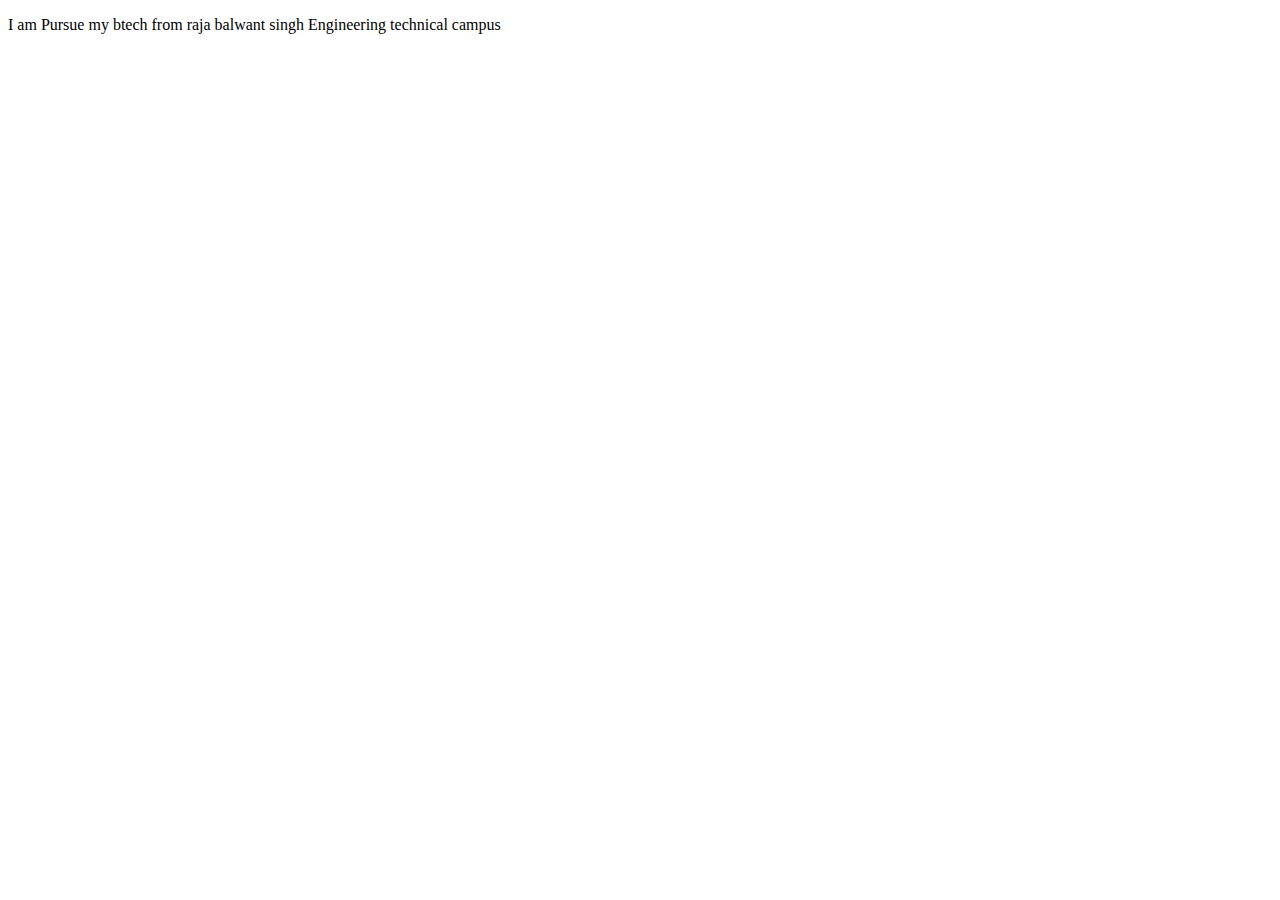
<file: MINI PROJECT/avnish.html>
<!DOCTYPE html>
<html lang="en">
<head>
    <meta charset="UTF-8">
    <meta http-equiv="X-UA-Compatible" content="IE=edge">
    <meta name="viewport" content="width=device-width, initial-scale=1.0">
    <title>Document</title>
</head>
<body>
    <p>I am Pursue my btech from raja balwant singh Engineering technical campus</p>
</body>
</html>
</file>
